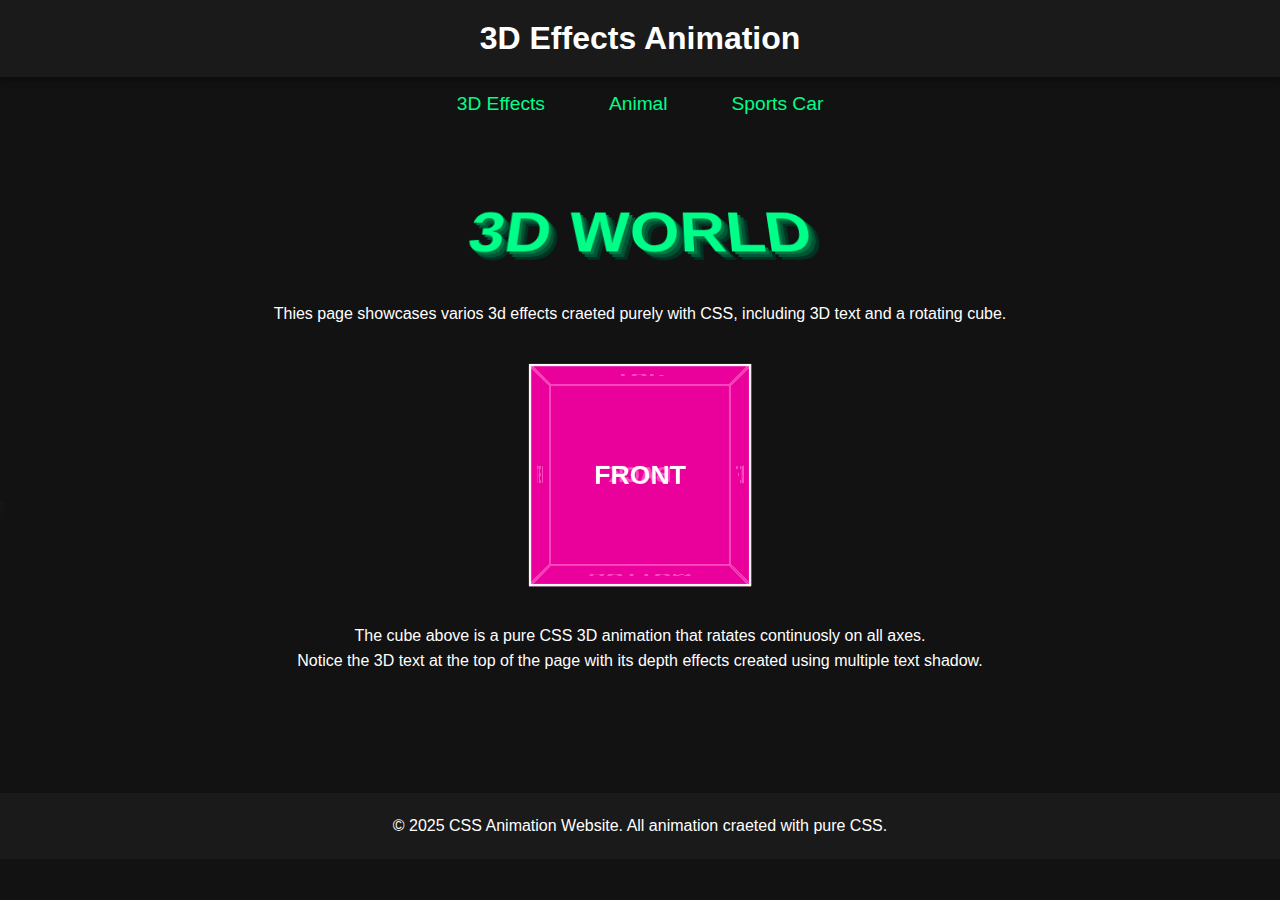
<file: index.html>
<!DOCTYPE html>
<html lang="en">
<head>
    <meta charset="UTF-8">
    <meta name="viewport" content="width=device-width, initial-scale=1.0">
    <title>3D Effects Animation</title>
    <link rel="stylesheet" href="styles.css">
</head>
<body>
    <header>
        <h1>3D Effects Animation</h1>
    </header>

    <nav>
        <ul>
            <li><a href="index.html">3D Effects</a></li>
            <li><a href="animal.html">Animal</a></li>
            <li><a href="car.html">Sports Car</a></li>
        </ul>
    </nav>

    <div class="page-content">
         <div class="light-beam"></div>

         <h2 class="text-3d">3D WORLD</h2>

         <p class="description">
            Thies page showcases varios 3d effects craeted purely with CSS,
             including 3D text and a rotating cube.
         </p>
    

    <diV class="cube-container">
      <diV class="cube">
         <div class="face front">FRONT</div>
         <div class="face back">BACK</div>
         <div class="face right">RIGHT</div>
         <div class="face left">LEFT</div>
         <div class="face top">TOP</div>
         <div class="face bottom">BOTTOM</div>
      </diV>
    </diV>

    <div class="description">
        <p>The cube above is a pure CSS 3D animation that ratates continuosly on all axes.</p>
        <p>Notice the 3D text at the top of the page with its depth effects created using multiple text shadow.</p>
      </div>
    </div>

    <footer>
        <p>&copy; 2025 CSS Animation Website. All animation craeted with pure CSS.</p>
    </footer>
    
</body>
</html>
</file>
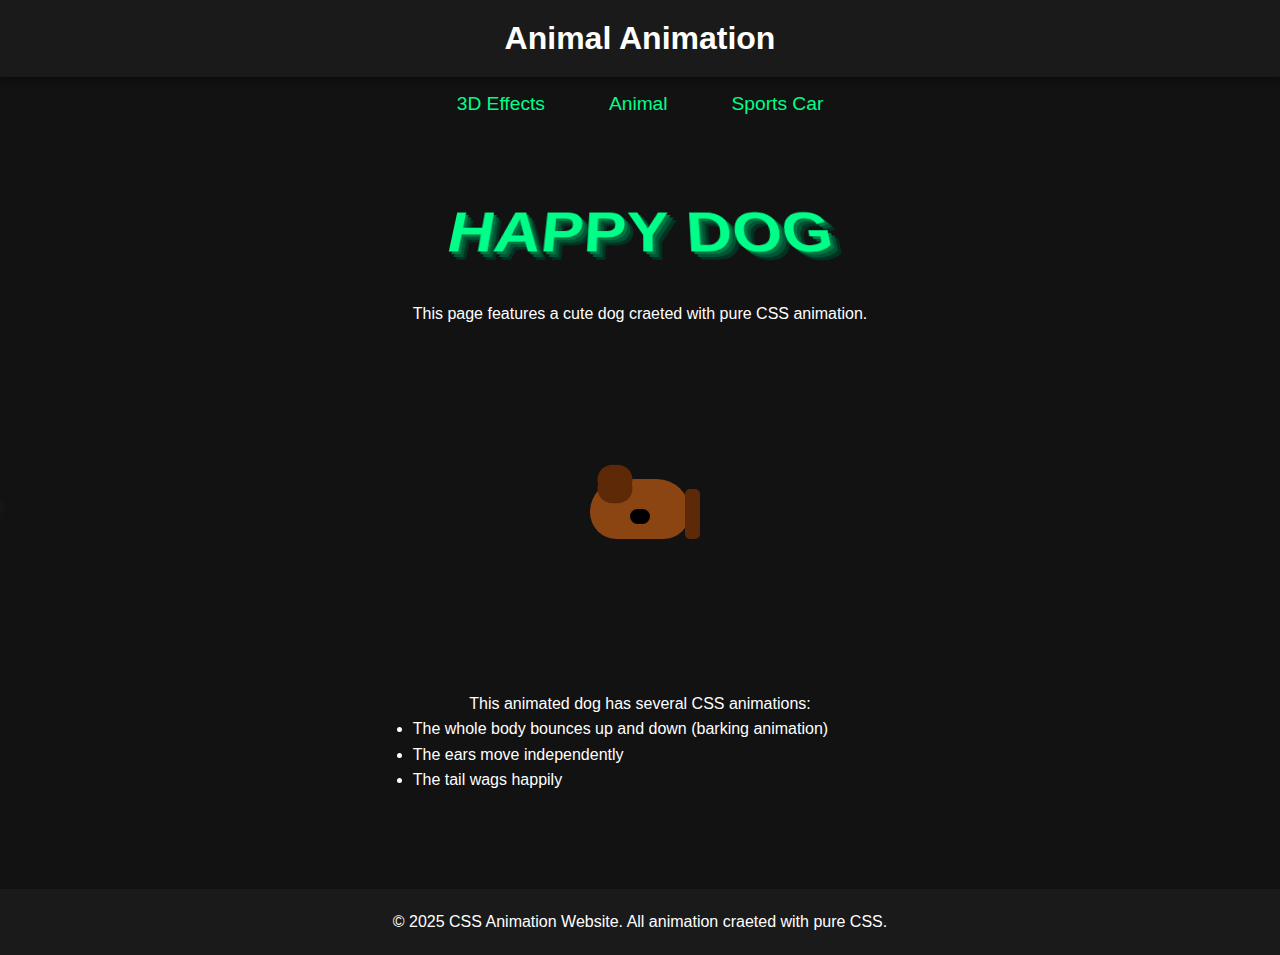
<file: animal.html>
<!DOCTYPE html>
<html lang="en">
<head>
    <meta charset="UTF-8">
    <meta name="viewport" content="width=device-width, initial-scale=1.0">
    <title>Animal Animation</title>
     <link rel="stylesheet" href="styles.css">
</head>
<body>
    <header>
        <h1>Animal Animation</h1>
    </header>

     <nav>
        <ul>
            <li><a href="index.html">3D Effects</a></li>
            <li><a href="animal.html">Animal</a></li>
            <li><a href="car.html">Sports Car</a></li>
        </ul>
    </nav>

     <div class="page-content">
         <div class="light-beam"></div>

         <h2 class="text-3d">HAPPY DOG</h2>

         <p class="description">
            This page features a cute dog craeted with pure CSS animation.
         </p>
         

         <diV class="animal-container">
      <diV class="dog">
         <div class="dog-ear left"></div>
         <div class="dog-ear right"></div>
         <div class="dog-eye left"></div>
         <div class="dog-eye right"></div>
         <div class="dog-nose"></div>
         <div class="dog-tail"></div>
       </diV>
    </diV>

    <div class="description">
    <p>This animated dog has several CSS animations:</p>
    <ul style="text-align: left;max-width: 500px;margin: 0 auto;">
     <li>The whole body bounces up and down (barking animation)</li>
     <li>The ears move independently</li>
     <li>The tail wags happily</li>
    </ul>
     </div>
  </div>

  <footer>
        <p>&copy; 2025 CSS Animation Website. All animation craeted with pure CSS.</p>
  </footer>
  
</body>
</html>
</file>
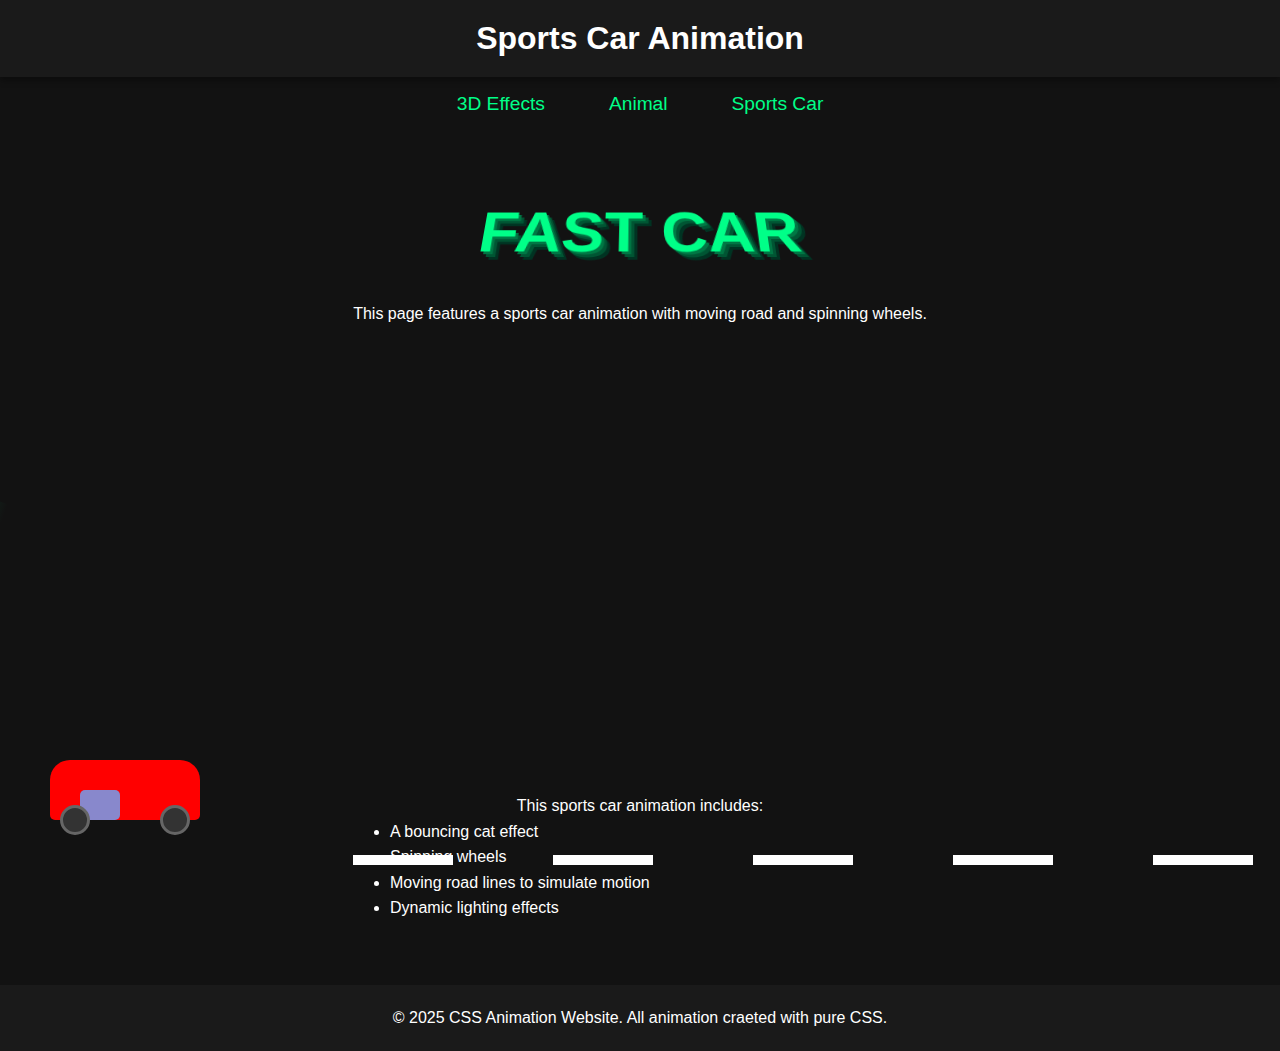
<file: car.html>
<!DOCTYPE html>
<html lang="en">
<head>
    <meta charset="UTF-8">
    <meta name="viewport" content="width=device-width, initial-scale=1.0">
    <title>Sports Car Animation</title>
     <link rel="stylesheet" href="styles.css">
</head>
<body>
    <header>
        <h1>Sports Car Animation</h1>
    </header>

     <nav>
        <ul>
            <li><a href="index.html">3D Effects</a></li>
            <li><a href="animal.html">Animal</a></li>
            <li><a href="car.html">Sports Car</a></li>
        </ul>
    </nav>

     <div class="page-content">
         <div class="light-beam"></div>

         <h2 class="text-3d">FAST CAR</h2>

         <p class="description">
            This page features a sports car animation with moving road and spinning wheels.
         </p>
         
         <div class="car-container">
             <di class="road">
                <div class="road-line"></div>
                <div class="road-line" style="left: 200px"></div>
                <div class="road-line" style="left: 400px"></div>
                <div class="road-line" style="left: 600px"></div>
                <div class="road-line" style="left: 800px"></div>
             </div>
             <div class="car">
                <div class="wheel front"></div>
                <div class="wheel back"></div>
             </div>
         </div>

         <div class="description">
            <p>This sports car animation includes:</p>
            <ul style="text-align: left; max-width: 500px; margin: 0 auto;">
                <li>A bouncing cat effect</li>
                <li>Spinning wheels</li>
                <li>Moving road lines to simulate motion</li>
                <li>Dynamic lighting effects</li>
            </ul>
         </div>
        </div>

        <footer>
        <p>&copy; 2025 CSS Animation Website. All animation craeted with pure CSS.</p>
  </footer>
  
</body>
</html>
</file>
<file: styles.css>
* {
    margin: 0;
    padding: 0;
    box-sizing: border-box;
    font-family: 'Arial', sans-serif;
}

body {
    background-color: #121212;
    color: #fff;
    min-height: 100vh;
    display: flex;
    flex-direction: column;
}

header {
    background-color: #1a1a1a;
    padding: 20px;
    text-align: center;
    box-shadow: 0 4px 6px rgba(0,0,0,0.3);
}

nav ul {
    display: flex;
    justify-content: center;
    list-style: none;
    padding: 1rem 0;
}

nav ul li {
    margin: 0 1rem;
}

nav ul li a {
    color: #00ff88;
    text-decoration: none;
    font-size: 1.2rem;
    padding: 0.5rem 1rem;
    border-radius: 5px;
    transition: all 0.3s ease;
}

nav ul li a:hover{
    background-color: #00ff88;
    color: #121212;
}

footer {
    text-align: center;
    padding: 1.5rem;
    background-color: #1a1a1a;
    margin-top: 2rem;
    color: white;
    position: relative;
    width: 100%;
}

/* 3D text effect */

.text-3d {
    font-size: 4rem;
    text-align: center;
    margin: 2rem;
    color: #00ff88;
    text-shadow: 
    3px 3px 0 #007744,
    6px 6px 0 #005533,
    9px 9px 0 #003322;
    transform: perspective(500px) rotateX(30deg);
    animation: float 3s ease-in-out infinite;
}

@keyframes float {
    0%, 100% {
     transform: perspective(500px) rotateX(30deg) translateY(0);
    }
    50% {
        transform: perspective(500px) rotateX(30deg) translateY(-20px);
    }
}

/*3d cube*/

.cube-container {
    perspective: 1000px;
    width: 200px;
    height: 200px;
    margin: 3rem auto;
}

.cube {
    width: 100%;
    height: 100%;
    position: relative;
    transform-style: preserve-3d;
    animation: rotate 10s infinite linear;
}

.face {
    position: absolute;
    width: 200px;
    height: 200px;
    background: rgba(255, 0, 170, 0.7);
    border: 2px solid #fff;
    display: flex;
    justify-content: center;
    align-items: center;
    font-size: 1.5rem;
    font-weight: bold;
}

.front { transform: translateZ(100px); }
.back { transform: rotateY(180deg) translateZ(100px); }
.right { transform: rotateY(90deg) translateZ(100px); }
.left { transform: rotateY(-90deg) translateZ(100px); }
.top { transform: rotateX(90deg)translateZ(100px); }
.bottom { transform: rotateX(-90deg) translateZ(100px); }

@keyframes rotate {
    from { transform: rotateX(0) rotateY(0); }
    to { transform: rotateX(360deg) rotateY(360deg);}
}

/* Animal Animation */

.animal-container {
    width: 300px;
    height: 300px;
    margin: 2rem auto;
    position: relative;
}

.dog {
    position: absolute;
    width: 100px;
    height: 60px;
    background-color: #8B4513;
    border-radius: 50px 50px 40px 40px;
    top: 120px;
    left: 100px;
    animation: bark 0.5s infinite alternate;
}

.dog-ear {
    position:absolute;
    width: 30px;
    height: 40px;
    background-color: #5D2906;
    border-radius: 15px;
    top: -15px;
}

.dog-ear.left {
    left: 10px;
    transform: rotate(-30deg);
    animation: ear-left 1s infinite alternate;
}

.dog-ear.right {
    left: 10px;
    transform: rotate(30deg);
    animation: ear-right 1s infinite alternate-reverse;
}

.dog-eye {
    position: absolute;
    width: 15px;
    height: 15px;
    background-color: #000;
    border-radius: 50%;
    top: 20px;
}

.dog-eye.left { left: 25px;}
.dog-eye.right { right: 25px;}

.dog-nose {
    position: absolute;
    width: 20px;
    height: 15px;
    background-color: #000;
    border-radius: 10px;
    bottom: 15px;
    left: 40px;
}

.dog-tail {
    position: absolute;
    width: 15px;
    height: 50px;
    background-color: #5D2906;
    border-radius: 5px;
    right: -10px;
    top: 10px;
    transform-origin: bottom;
    animation: wag 0.3s infinite alternate;
}

@keyframes bark {
    from { transform: translateY(0); }
    to { transform: translateY(-10px); }
}

@keyframes wag {
    from { transform: rotate(-30deg); }
    to { transform: rotate(30deg); }
}

@keyframes ear-left {
    from { transform: rotate(-30deg); }
    to { transform: rotate(-10deg); }
}

@keyframes ear-right {
    from { transform: rotate(30deg); }
    to { transform: rotate(10deg); }
}
 

/* cat animation */
.cat-container {
    width: 100px;
    height: 200px;
    margin: 3rem 0;
    position: relative;
    overflow: hidden;
}

.road {
    width: 100px;
    height: 80px;
    position: absolute;
    bottom: 0;
}

.road-line {
    position: absolute;
    width: 100px;
    height: 10px;
    background-color: #fff;
    top: 35px;
    animation: road-move 1s linear infinite;
}

.car {
    position: absolute;
    width: 150px;
    height: 60px;
    background-color: #FF0000;
    bottom: 80px;
    left: 50px;
    border-radius: 20px 20px 5px 5px;
    animation: car-bounce 0.5s infinite alternate;
}

.car::before {
    content: '';
    position: absolute;
    width: 40px;
    height: 30px;
    background-color: #88C;
    top: 30px;
    left: 30px;
    border-radius: 5px;
}

.wheel {
    position: absolute;
    width: 30px;
    height: 30px;
    background-color: #333;
    border-radius: 50%;
    bottom: -15px;
    border: 3px solid #666;
    animation: wheel-rotate 0.5s linear infinite;
}

.wheel.front { left: 110px; }
.wheel.back { left: 10px; }

@keyframes road-move {
    from { transform: translateX(0);}
    to { transform: translateX(-100px);}
}

@keyframes cat-bounce {
    from { transform: translateY(0);}
    to { transform: translateY(-5px);}
}

@keyframes wheel-rotate {
    from { transform: rotate(0);}
    to { transform: rotate(360deg);}
}

/* Lighting Effects */

.light-beam {
    position: absolute;
    width: 300px;
    height: 100px;
    background: linear-gradient(90deg,
    rgba(255,255,255,0)0%,
    rgba(0,255,136,0.8)50%,
    rgba(255,255,255,0)100%);
    top: 50%;
    left: -300px;
    transform: rotate(20deg);
    animation: light-sweep 3s infinite;
    opacity: 0.7;
}

@keyframes light-sweep {
    0% { left: -300px; }
    100% { left: calc(100% + 300px); }
}

/* Page content styles */
.page-content {
    padding: 2rem;
    max-width: 1200px;
    margin: 0 auto;
    min-height: 70vh;
}

.description {
    margin: 2rem 0;
    line-height: 1.6;
    text-align: center;
}

/* Responsive desigen */
@media (max-width:768px) {
    .text-3d {
        font-size: 2.5rem;
    }

    nav ul {
        flex-direction: column;
    }

    nav ul li {
        margin: 0.5rem 0;
    }
}
</file>
